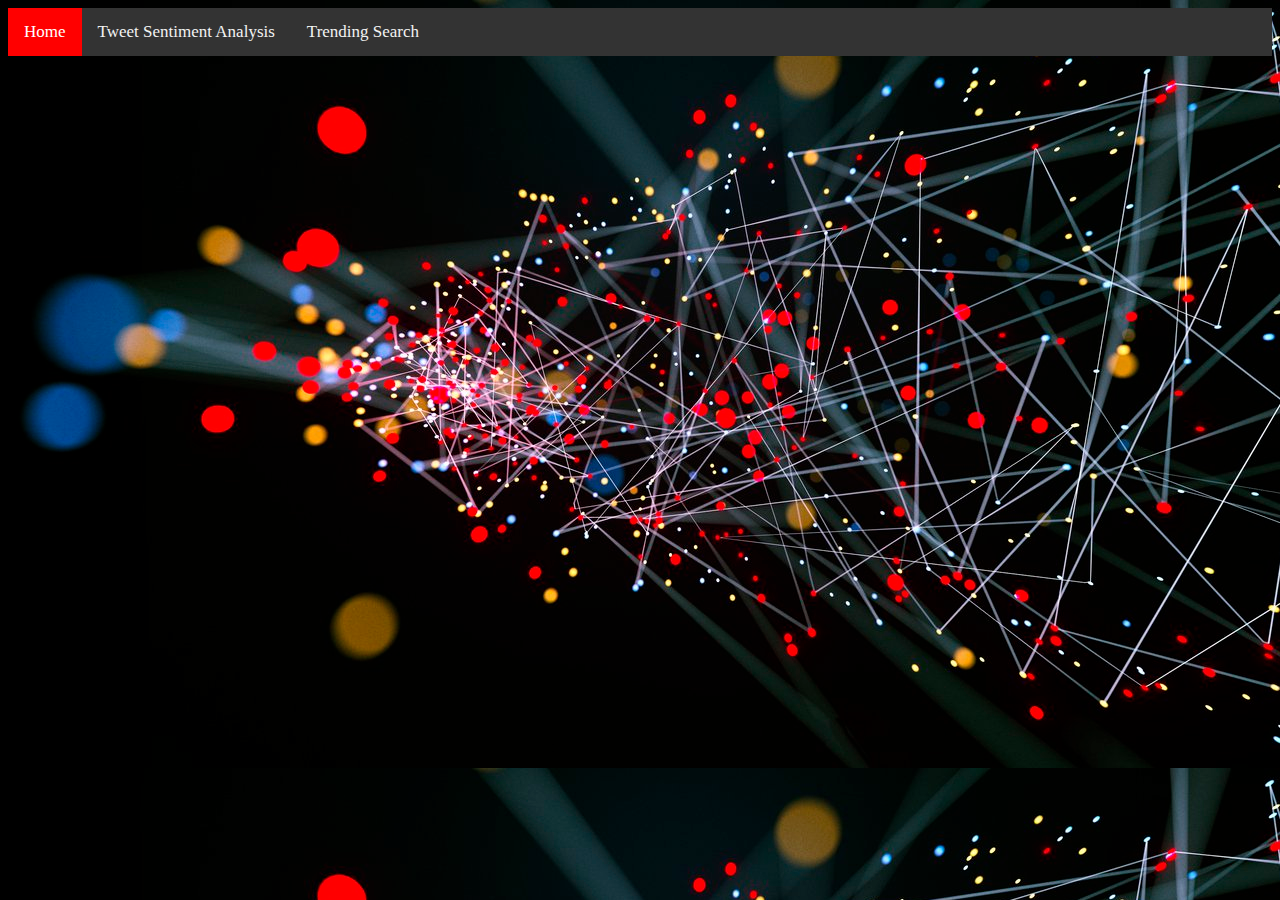
<file: Localized Trending Search Analysis/www/index.html>
<html>
    <body>
      <link rel="stylesheet" type/css" href="css/index.css">
      <div class="topnav">
        <a class="active" href="index.html.html">Home</a>
        <a href="tweet.html">Tweet Sentiment Analysis</a>
        <a href="trending.html">Trending Search</a>
      </div>
      <script type="text/javascript" charset="utf8" src="http://ajax.aspnetcdn.com/ajax/jQuery/jquery-1.8.2.min.js"></script>
      <script type="text/javascript" charset="utf8" src="http://ajax.aspnetcdn.com/ajax/jquery.dataTables/1.9.4/jquery.dataTables.min.js"></script>
      <script src="js/index.js"></script>
      <script src="js/insert.js"></script>
    </body>
</html>
</file>
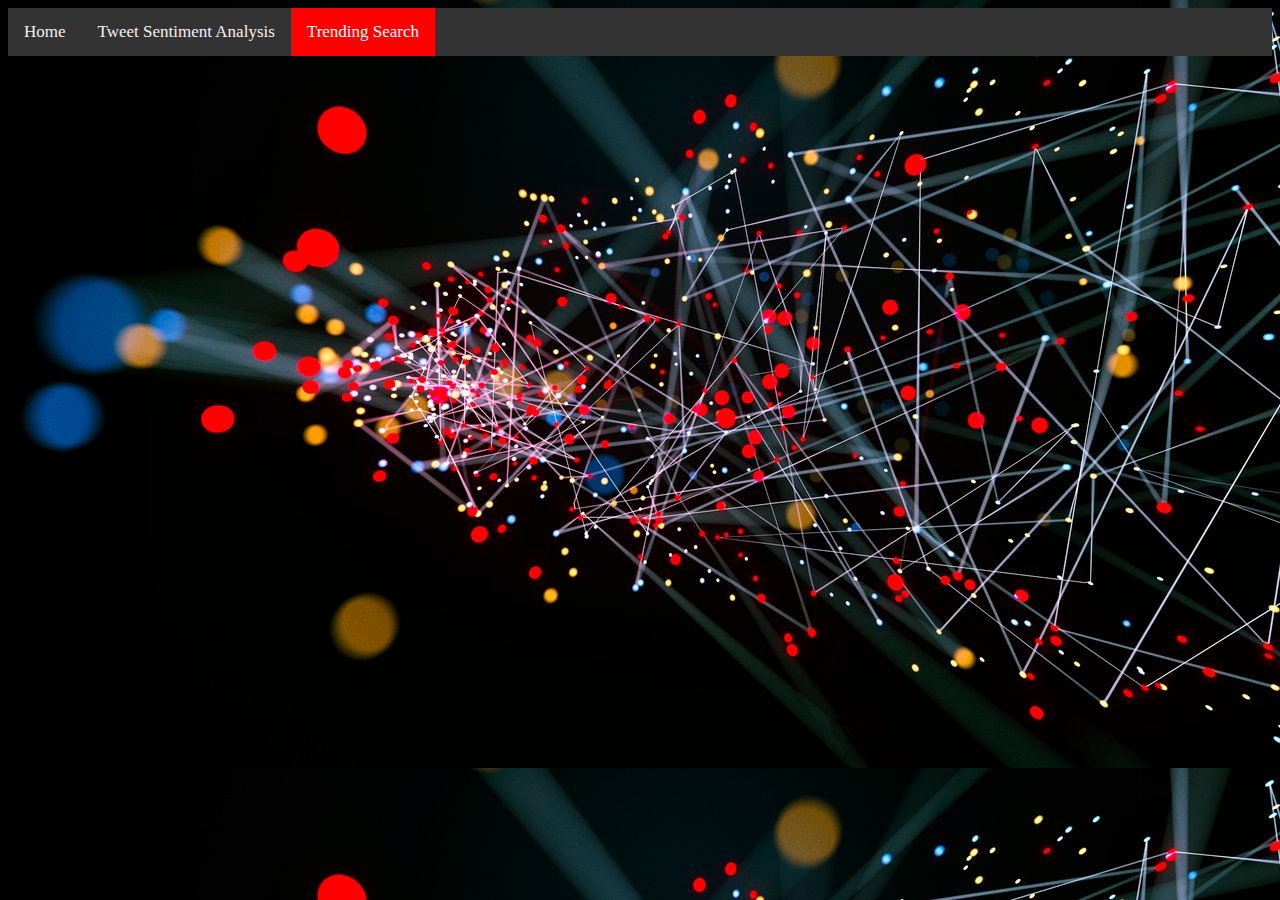
<file: Localized Trending Search Analysis/www/trending.html>
<html>
    <body onload="trend()">
      <link rel="stylesheet" type/css" href="css/index.css">
      <div class="topnav">
        <a href="index.html">Home</a>
        <a href="tweet.html">Tweet Sentiment Analysis</a>
        <a class="active" href="trending.html">Trending Search</a>
      </div>
      <table  align = "left" border="1" id="t3" class="q1"> 
        </table>
      <script type="text/javascript" charset="utf8" src="http://ajax.aspnetcdn.com/ajax/jQuery/jquery-1.8.2.min.js"></script>
      <script type="text/javascript" charset="utf8" src="http://ajax.aspnetcdn.com/ajax/jquery.dataTables/1.9.4/jquery.dataTables.min.js"></script>
      <script src="js/index.js"></script>
      <script src="js/insert.js"></script>
    </body>
</html>
</file>
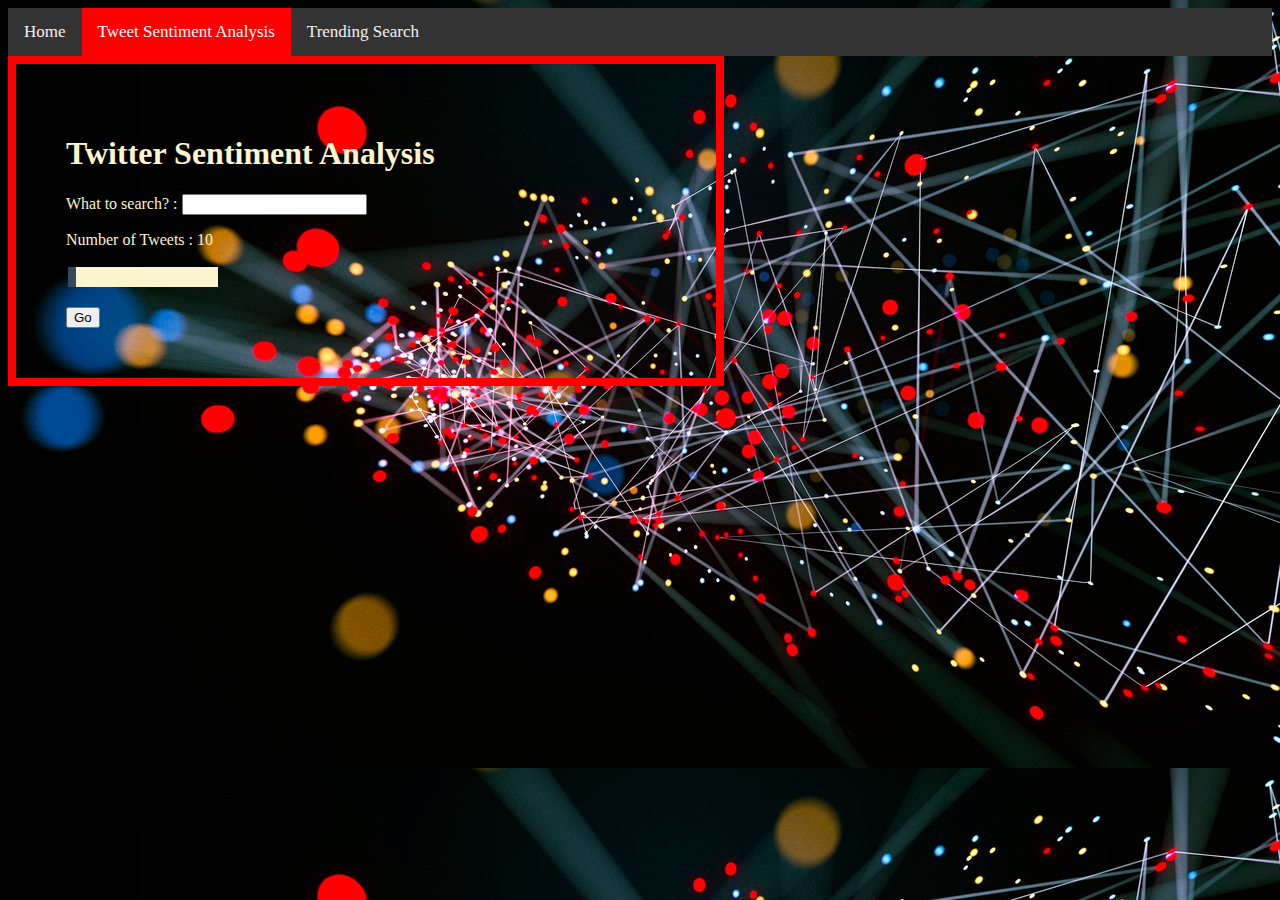
<file: Localized Trending Search Analysis/www/tweet.html>
<html>
    <body>
      <link rel="stylesheet" type/css" href="css/index.css">
      <div class="topnav">
        <a href="index.html.html">Home</a>
        <a class="active" href="tweet.html">Tweet Sentiment Analysis</a>
        <a href="trending.html">Trending Search</a>
      </div>
      <div class="mod">
        <h1>Twitter Sentiment Analysis</h1>
        What to search? :  <input type="text" id=t1>
      <div class="rangeslider"> 
        <p>Number of Tweets : <span id="demo"></span></p> 
        <input type="range" min="10" max="5000" value="10" class="myslider" id="t2"> 
      </div> 
      <br>
      <button id="tweet" onclick="tweet(); insert();">Go</button> 
      </div>
      <br>
      <div class="box">
      <table align = "left" border="1" id="p1" class="q1"> 
      </table> 
      </div>
      <br>
      <script type="text/javascript" charset="utf8" src="http://ajax.aspnetcdn.com/ajax/jQuery/jquery-1.8.2.min.js"></script>
      <script type="text/javascript" charset="utf8" src="http://ajax.aspnetcdn.com/ajax/jquery.dataTables/1.9.4/jquery.dataTables.min.js"></script>
      <script src="js/index.js"></script>
      <script src="js/insert.js"></script>
    </body>
</html>
</file>
<file: Localized Trending Search Analysis/www/css/index.css>
table
{
  border-collapse: collapse;
  width: 50%;
  color: #FCF3CF;
  background-color: black;
}
body{
	background-image: url("../img/background.jpg");
	background-color: #000000;
	color: #FCF3CF;
}
.box {
	position: sticky;
	bottom: 0%;
	left: 25%;
 }
#p2
{
  position: relative;
  text-align: left;
}
.rangeslider{ 
	width: 50%; 
} 

.myslider { 
	-webkit-appearance: none; 
	background: #FCF3CF ; 
	width: 50%; 
	height: 20px; 
	opacity: 2; 
} 


.myslider::-webkit-slider-thumb { 
	-webkit-appearance: none; 
	cursor: pointer; 
	background: #34495E ; 
	width: 5%; 
	height: 20px; 
} 


.myslider:hover { 
	opacity: 1; 
} 

#p1 th  {
	font-weight: bold;
	font-size: 1em;
text-align: left;
}

#p1 td {
	font-weight: normal;
	font-size: 1em;
-webkit-box-shadow: 0 2px 2px -2px #0E1119;
	 -moz-box-shadow: 0 2px 2px -2px #0E1119;
		  box-shadow: 0 2px 2px -2px #0E1119;
}

#p1 {
	text-align: left;
	overflow: hidden;
	width: 80%;
	margin: 0 auto;
display: table;
padding: 0 0 8em 0;
}

#p1 td, #p1 th {
	padding-bottom: 2%;
	padding-top: 2%;
padding-left:2%;  
}

/* Background-color of the odd rows */
#p1 tr:nth-child(odd) {
	background-color: #323C50;
}

/* Background-color of the even rows */
#p1 tr:nth-child(even) {
	background-color: #2C3446;
}

#p1 th {
	background-color: #1F2739;
}

#p1 td:first-child { color: #FB667A; }

#p1 tr:hover {
 background-color: #464A52;
-webkit-box-shadow: 0 6px 6px -6px #0E1119;
	 -moz-box-shadow: 0 6px 6px -6px #0E1119;
		  box-shadow: 0 6px 6px -6px #0E1119;
}

#p1 td:hover {
background-color: #CD2626;
color: #000000 ;
font-weight: bold;

box-shadow: #CD2626 -1px 1px, #CD2626 -2px 2px, #CD2626 -3px 3px, #CD2626 -4px 4px, #CD2626 -5px 5px, #CD2626 -6px 6px;
transform: translate3d(6px, -6px, 0);

transition-delay: 0s;
	transition-duration: 0.4s;
	transition-property: all;
transition-timing-function: line;
}

@media (max-width: 800px) {
#p1 td:nth-child(4),
#p1 th:nth-child(4) { display: none; }
} 

.mod{ 
	width: 600px;
	border: 8px solid red;
	padding: 50px;
	
}  

/* Add a black background color to the top navigation */
.topnav {
    background-color: #333;
    overflow: hidden;
  }
  
  /* Style the links inside the navigation bar */
  .topnav a {
    float: left;
    color: #f2f2f2;
    text-align: center;
    padding: 14px 16px;
    text-decoration: none;
    font-size: 17px;
  }
  
  /* Change the color of links on hover */
  .topnav a:hover {
    background-color: #ddd;
    color: black;
  }
  
  /* Add a color to the active/current link */
  .topnav a.active {
    background-color: red;
    color: white;
  }
</file>
